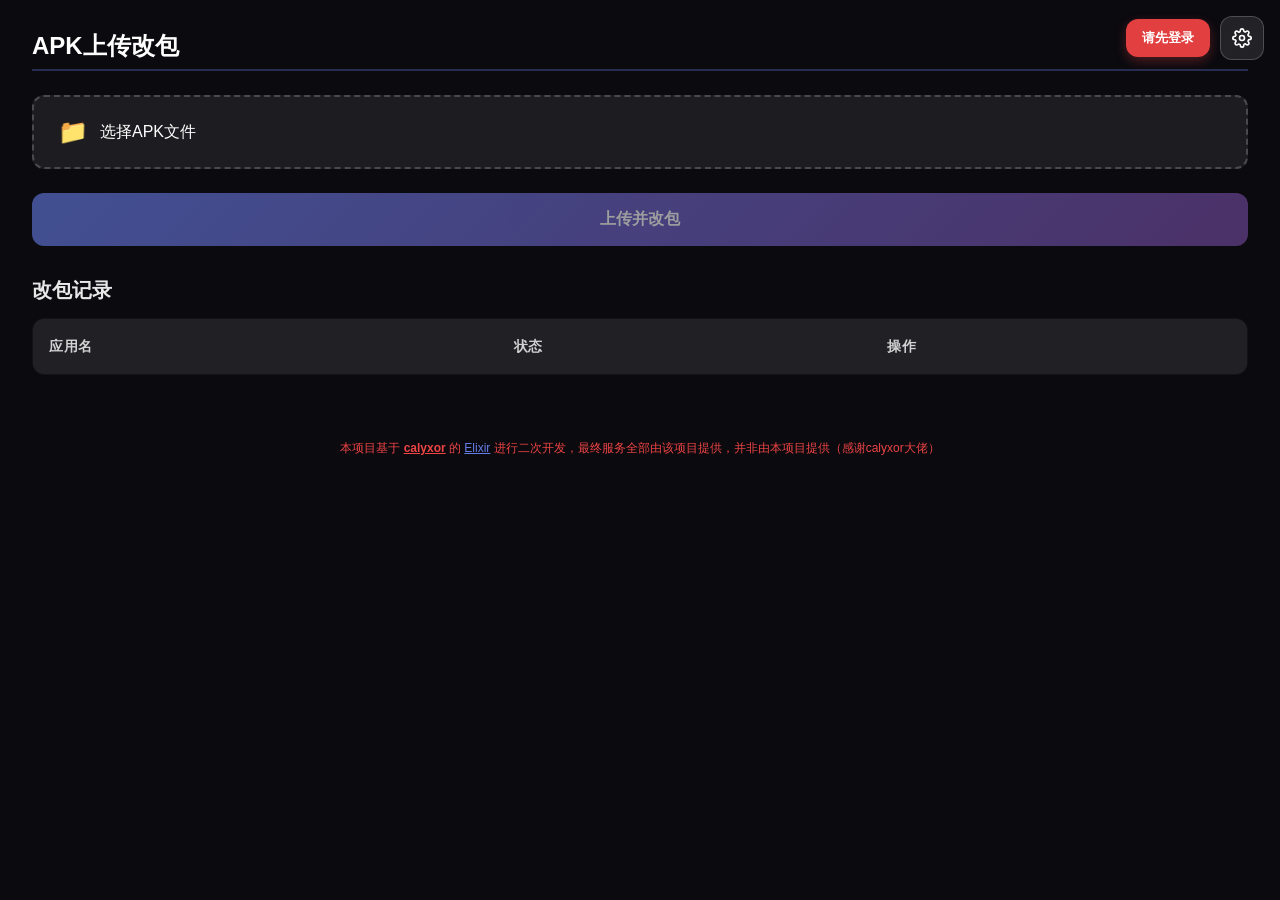
<file: index.html>
<!DOCTYPE html>
<html lang="zh-CN">
<head>
    <meta charset="UTF-8">
    <meta name="viewport" content="width=device-width, initial-scale=1.0">
    <meta http-equiv="Content-Security-Policy" content="default-src 'self'; script-src 'self'; style-src 'self' 'unsafe-inline'; img-src 'self' data:; connect-src 'self'; font-src 'self'; object-src 'none'; frame-ancestors 'none'; base-uri 'self'; form-action 'self'">
    <title>Elixir热更新</title>
    <link rel="icon" type="image/svg+xml" href="assets/img/favicon.svg">
    <link rel="stylesheet" href="assets/css/style.css">
</head>
<body>
    <div id="elixir-header-buttons">
        <button id="login-btn" class="login-btn">
          请先登录
        </button>
        <div id="elixir-settings-btn">
            <svg xmlns="http://www.w3.org/2000/svg" width="20" height="20" viewBox="0 0 24 24" fill="none" stroke="currentColor" stroke-width="2" stroke-linecap="round" stroke-linejoin="round">
                <circle cx="12" cy="12" r="3"></circle>
                <path d="M19.4 15a1.65 1.65 0 0 0 .33 1.82l.06.06a2 2 0 0 1 0 2.83 2 2 0 0 1-2.83 0l-.06-.06a1.65 1.65 0 0 0-1.82-.33 1.65 1.65 0 0 0-1 1.51V21a2 2 0 0 1-2 2 2 2 0 0 1-2-2v-.09A1.65 1.65 0 0 0 9 19.4a1.65 1.65 0 0 0-1.82.33l-.06.06a2 2 0 0 1-2.83 0 2 2 0 0 1 0-2.83l.06-.06a1.65 1.65 0 0 0 .33-1.82 1.65 1.65 0 0 0-1.51-1H3a2 2 0 0 1-2-2 2 2 0 0 1 2-2h.09A1.65 1.65 0 0 0 4.6 9a1.65 1.65 0 0 0-.33-1.82l-.06-.06a2 2 0 0 1 0-2.83 2 2 0 0 1 2.83 0l.06.06a1.65 1.65 0 0 0 1.82.33H9a1.65 1.65 0 0 0 1-1.51V3a2 2 0 0 1 2-2 2 2 0 0 1 2 2v.09a1.65 1.65 0 0 0 1 1.51 1.65 1.65 0 0 0 1.82-.33l.06-.06a2 2 0 0 1 2.83 0 2 2 0 0 1 0 2.83l-.06.06a1.65 1.65 0 0 0-.33 1.82V9a1.65 1.65 0 0 0 1.51 1H21a2 2 0 0 1 2 2 2 2 0 0 1-2 2h-.09a1.65 1.65 0 0 0-1.51 1z"></path>
            </svg>
        </div>
    </div>

    <div id="elixir-settings-panel">
        <div class="settings-header">
            <span>隐藏包名</span>
            <button class="settings-close-btn">×</button>
        </div>
        <div class="settings-content">
            <div id="settings-package-list"></div>
            <button id="settings-add-btn" class="settings-add-btn">
                <span>+</span> 添加包名
            </button>
        </div>
    </div>

    <div class="dashboard-container">
        <div class="dashboard-content">
            <div class="dashboard-section">
                <h2 class="section-title">APK上传改包</h2>
                <div class="upload-section">
                    <div class="file-uploader">
                        <input id="apk-upload" type="file" accept=".apk" class="file-input">
                        <label for="apk-upload" class="file-label">
                            <span class="upload-icon">📁</span> 选择APK文件
                        </label>
                    </div>
                    <button class="primary-btn" disabled>上传并改包</button>
                </div>

                <div class="records-section">
                    <h3 class="records-title">改包记录</h3>
                    <div class="records-table-container">
                        <table class="records-table">
                            <thead>
                                <tr>
                                    <th>应用名</th>
                                    <th>状态</th>
                                    <th>操作</th>
                                </tr>
                            </thead>
                            <tbody id="records-tbody">
                            </tbody>
                        </table>
                    </div>
                </div>
            </div>
        </div>
    </div>

    <div class="copyright">
        本项目基于
        <span class="author" title="QQ号: 3463448740">calyxor</span>
        的
        <a href="https://open.lihouse.xyz/elixir" target="_blank" rel="noopener noreferrer" class="original-link" title="QQ群:973647739">Elixir</a>
        进行二次开发，最终服务全部由该项目提供，并非由本项目提供（感谢calyxor大佬）
    </div>

    <script src="assets/js/cookie-manager.js"></script>
    <script src="assets/js/config.js"></script>
    <script src="assets/js/login.js"></script>
    <script src="assets/js/app.js"></script>
</body>
</html>
</file>
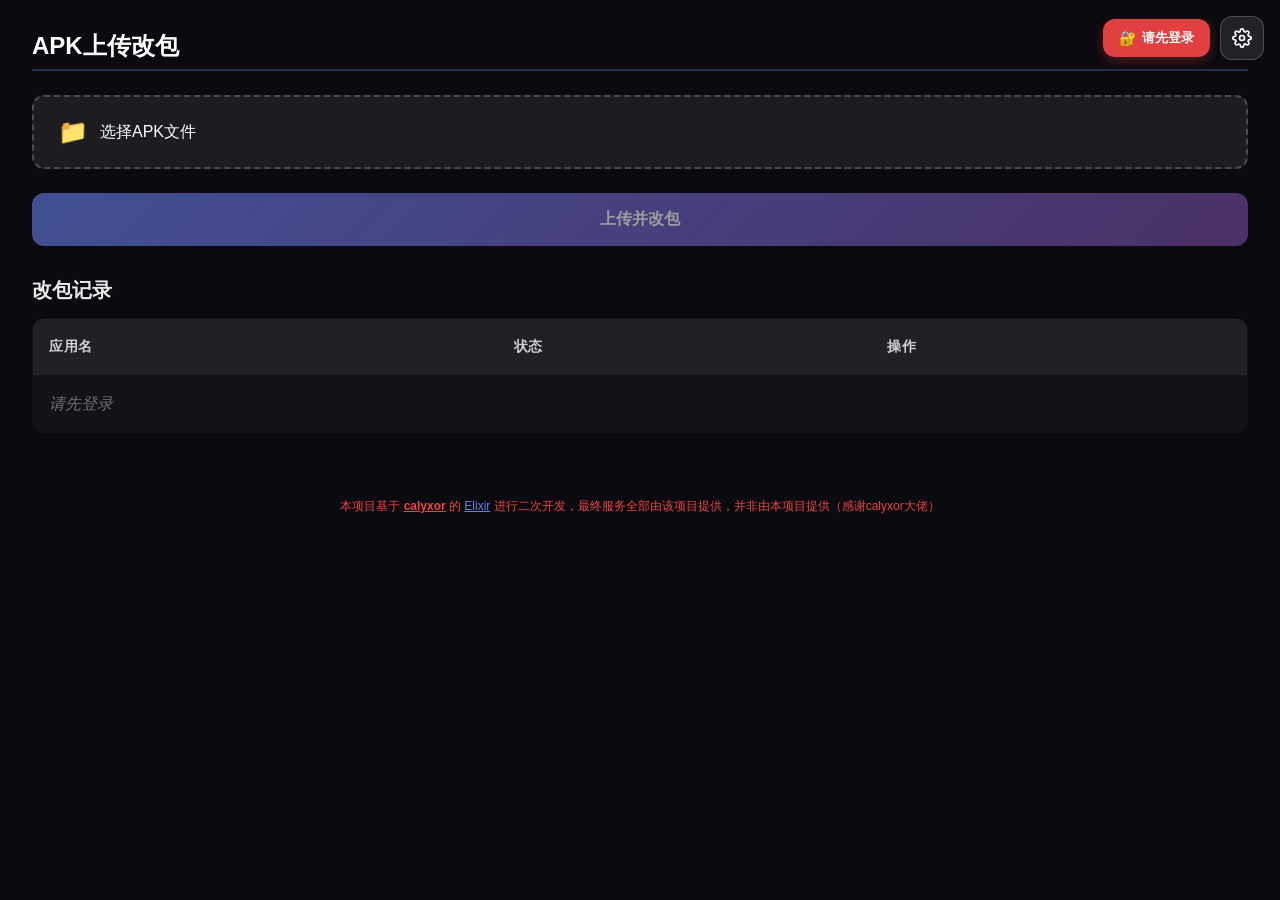
<file: elixir-web/index.html>
<!DOCTYPE html>
<html lang="zh-CN">
<head>
    <meta charset="UTF-8">
    <meta name="viewport" content="width=device-width, initial-scale=1.0">
    <title>Elixir热更新</title>
    <link rel="icon" type="image/svg+xml" href="assets/img/favicon.svg">
    <link rel="stylesheet" href="assets/css/style.css">
</head>
<body>
    <!-- 顶部按钮容器 -->
    <div id="elixir-header-buttons">
        <!-- 登录按钮 -->
        <button id="login-btn" class="login-btn">
            <span class="login-icon">🔐</span> 请先登录
        </button>
        
        <!-- 设置按钮 -->
        <div id="elixir-settings-btn">
            <svg xmlns="http://www.w3.org/2000/svg" width="20" height="20" viewBox="0 0 24 24" fill="none" stroke="currentColor" stroke-width="2" stroke-linecap="round" stroke-linejoin="round">
                <circle cx="12" cy="12" r="3"></circle>
                <path d="M19.4 15a1.65 1.65 0 0 0 .33 1.82l.06.06a2 2 0 0 1 0 2.83 2 2 0 0 1-2.83 0l-.06-.06a1.65 1.65 0 0 0-1.82-.33 1.65 1.65 0 0 0-1 1.51V21a2 2 0 0 1-2 2 2 2 0 0 1-2-2v-.09A1.65 1.65 0 0 0 9 19.4a1.65 1.65 0 0 0-1.82.33l-.06.06a2 2 0 0 1-2.83 0 2 2 0 0 1 0-2.83l.06-.06a1.65 1.65 0 0 0 .33-1.82 1.65 1.65 0 0 0-1.51-1H3a2 2 0 0 1-2-2 2 2 0 0 1 2-2h.09A1.65 1.65 0 0 0 4.6 9a1.65 1.65 0 0 0-.33-1.82l-.06-.06a2 2 0 0 1 0-2.83 2 2 0 0 1 2.83 0l.06.06a1.65 1.65 0 0 0 1.82.33H9a1.65 1.65 0 0 0 1-1.51V3a2 2 0 0 1 2-2 2 2 0 0 1 2 2v.09a1.65 1.65 0 0 0 1 1.51 1.65 1.65 0 0 0 1.82-.33l.06-.06a2 2 0 0 1 2.83 0 2 2 0 0 1 0 2.83l-.06.06a1.65 1.65 0 0 0-.33 1.82V9a1.65 1.65 0 0 0 1.51 1H21a2 2 0 0 1 2 2 2 2 0 0 1-2 2h-.09a1.65 1.65 0 0 0-1.51 1z"></path>
            </svg>
        </div>
    </div>

    <!-- 设置面板 -->
    <div id="elixir-settings-panel">
        <div class="settings-header">
            <span>隐藏包名</span>
            <button class="settings-close-btn">×</button>
        </div>
        <div class="settings-content">
            <div id="settings-package-list"></div>
            <button id="settings-add-btn" class="settings-add-btn">
                <span>+</span> 添加包名
            </button>
        </div>
    </div>

    <!-- 主内容 -->
    <div class="dashboard-container">
        <div class="dashboard-content">
            <div class="dashboard-section">
                <h2 class="section-title">APK上传改包</h2>
                <div class="upload-section">
                    <div class="file-uploader">
                        <input id="apk-upload" type="file" accept=".apk" class="file-input">
                        <label for="apk-upload" class="file-label">
                            <span class="upload-icon">📁</span> 选择APK文件
                        </label>
                    </div>
                    <button class="primary-btn" disabled>上传并改包</button>
                </div>

                <div class="records-section">
                    <h3 class="records-title">改包记录</h3>
                    <div class="records-table-container">
                        <table class="records-table">
                            <thead>
                                <tr>
                                    <th>应用名</th>
                                    <th>状态</th>
                                    <th>操作</th>
                                </tr>
                            </thead>
                            <tbody id="records-tbody">
                                <!-- 数据由JS生成 -->
                            </tbody>
                        </table>
                    </div>
                </div>
            </div>
        </div>
    </div>

    <!-- 版权信息 -->
    <div class="copyright">
        本项目基于
        <span class="author" title="QQ号: 3463448740">calyxor</span>
        的
        <a href="https://open.lihouse.xyz/elixir" target="_blank" class="original-link" title="QQ群:973647739">Elixir</a>
        进行二次开发，最终服务全部由该项目提供，并非由本项目提供（感谢calyxor大佬）
    </div>

    <script src="assets/js/config.js"></script>
    <script src="assets/js/login.js"></script>
    <script src="assets/js/app.js"></script>
</body>
</html>
</file>
<file: assets/css/style.css>
* {
    margin: 0;
    padding: 0;
    box-sizing: border-box;
}

:root {
    --primary-gradient: linear-gradient(135deg, #667eea 0%, #764ba2 100%);
    --secondary-gradient: linear-gradient(135deg, #f093fb 0%, #f5576c 100%);
    --accent-gradient: linear-gradient(135deg, #4facfe 0%, #00f2fe 100%);
    --dark-bg: #0a0a0f;
    --darker-bg: #05050a;
    --card-bg: rgba(255, 255, 255, .05);
    --card-border: rgba(255, 255, 255, .1);
    --text-primary: #ffffff;
    --text-secondary: rgba(255, 255, 255, .8);
    --text-tertiary: rgba(255, 255, 255, .6);
    --text-muted: rgba(255, 255, 255, .4);
    --font-family: 'Segoe UI', 'Microsoft YaHei', 'PingFang SC', sans-serif;
    --font-size-xs: .875rem;
    --font-size-sm: 1rem;
    --font-size-md: 1.125rem;
    --font-size-lg: 1.25rem;
    --font-size-xl: 1.5rem;
    --radius-sm: 8px;
    --radius-md: 12px;
    --radius-lg: 16px;
    --transition-normal: .3s ease;
}

html {
    scroll-behavior: smooth;
    overflow-x: hidden;
}

body {
    font-family: var(--font-family);
    font-size: var(--font-size-sm);
    line-height: 1.6;
    font-weight: 400;
    color: var(--text-primary);
    background-color: var(--dark-bg);
    margin: 0;
    padding: 0;
    min-width: 320px;
    min-height: 100vh;
    overflow-x: hidden;
    -webkit-font-smoothing: antialiased;
    -moz-osx-font-smoothing: grayscale;
}

h1, h2, h3, h4, h5, h6 {
    font-weight: 700;
    line-height: 1.2;
    margin: 0;
    color: var(--text-primary);
}

h2 {
    font-size: var(--font-size-xl);
}

h3 {
    font-size: var(--font-size-lg);
}

button {
    font-family: inherit;
    font-size: inherit;
    font-weight: 500;
    border: none;
    border-radius: var(--radius-md);
    cursor: pointer;
    transition: all var(--transition-normal);
    position: relative;
    overflow: hidden;
}

button:focus {
    outline: none;
}

#elixir-header-buttons {
    position: fixed;
    top: 16px;
    right: 16px;
    display: flex;
    align-items: center;
    gap: 10px;
    z-index: 99999;
}

#elixir-settings-btn {
    width: 44px;
    height: 44px;
    background: rgba(255, 255, 255, 0.1);
    border: 1px solid rgba(255, 255, 255, 0.2);
    border-radius: 12px;
    cursor: pointer;
    display: flex;
    align-items: center;
    justify-content: center;
    font-size: 20px;
    color: #fff;
    backdrop-filter: blur(10px);
    transition: all 0.3s ease;
}

#elixir-settings-btn:hover {
    background: rgba(255, 255, 255, 0.2);
    border-color: rgba(255, 255, 255, 0.4);
    transform: scale(1.05);
}

#elixir-settings-panel {
    position: fixed;
    top: 70px;
    right: 16px;
    width: 340px;
    background: rgba(10, 10, 15, 0.95);
    border: 1px solid rgba(255, 255, 255, 0.1);
    border-radius: 16px;
    box-shadow: 0 8px 32px rgba(0, 0, 0, 0.4);
    z-index: 99999;
    font-family: var(--font-family);
    font-size: 14px;
    display: none;
    backdrop-filter: blur(20px);
    animation: slideInRight 0.3s ease;
}

@keyframes slideInRight {
    from {
        opacity: 0;
        transform: translateX(20px);
    }
    to {
        opacity: 1;
        transform: translateX(0);
    }
}

#elixir-settings-panel.show {
    display: block;
}

#elixir-settings-panel .settings-header {
    display: flex;
    justify-content: space-between;
    align-items: center;
    padding: 16px;
    border-bottom: 1px solid rgba(255, 255, 255, 0.1);
}

#elixir-settings-panel .settings-header span:first-child {
    font-weight: 600;
    color: #fff;
    font-size: 15px;
}

#elixir-settings-panel .settings-close-btn {
    width: 32px;
    height: 32px;
    border: none;
    border-radius: 50%;
    background: rgba(255, 255, 255, 0.1);
    color: rgba(255, 255, 255, 0.7);
    cursor: pointer;
    font-size: 18px;
    line-height: 1;
    display: flex;
    align-items: center;
    justify-content: center;
    transition: all 0.2s ease;
    text-align: center;
    font-weight: bold;
    font-family: 'Segoe UI', 'Microsoft YaHei', sans-serif;
}

#elixir-settings-panel .settings-close-btn:hover {
    background: rgba(255, 255, 255, 0.2);
    color: #fff;
}

#elixir-settings-panel .settings-content {
    padding: 16px;
    max-height: 320px;
    overflow-y: auto;
}

#elixir-settings-panel .settings-item {
    display: flex;
    align-items: center;
    gap: 8px;
    margin-bottom: 10px;
}

#elixir-settings-panel .settings-item input {
    flex: 1;
    padding: 10px 14px;
    border: 1px solid rgba(255, 255, 255, 0.2);
    border-radius: 8px;
    font-size: 13px;
    outline: none;
    background: rgba(255, 255, 255, 0.05);
    color: #fff;
    transition: all 0.2s ease;
}

#elixir-settings-panel .settings-item input:focus {
    border-color: #667eea;
    background: rgba(255, 255, 255, 0.08);
}

#elixir-settings-panel .settings-item input::placeholder {
    color: rgba(255, 255, 255, 0.4);
}

#elixir-settings-panel .settings-remove-btn {
    width: 40px;
    height: 40px;
    border: 1px solid rgba(255, 255, 255, 0.2);
    border-radius: 8px;
    background: rgba(255, 255, 255, 0.05);
    color: rgba(255, 255, 255, 0.6);
    cursor: pointer;
    font-size: 18px;
    line-height: 1;
    flex: none;
    display: flex;
    align-items: center;
    justify-content: center;
    transition: all 0.2s ease;
    text-align: center;
    font-weight: bold;
    font-family: 'Segoe UI', 'Microsoft YaHei', sans-serif;
}

#elixir-settings-panel .settings-remove-btn:hover {
    background: rgba(239, 68, 68, 0.2);
    border-color: rgba(239, 68, 68, 0.5);
    color: #ef4444;
}

#elixir-settings-panel .settings-add-btn {
    width: 100%;
    padding: 12px;
    border: 1px dashed rgba(255, 255, 255, 0.2);
    border-radius: 8px;
    background: rgba(255, 255, 255, 0.03);
    color: #667eea;
    cursor: pointer;
    font-size: 16px;
    font-weight: 500;
    display: flex;
    align-items: center;
    justify-content: center;
    gap: 8px;
    transition: all 0.2s ease;
}

#elixir-settings-panel .settings-add-btn:hover {
    background: rgba(102, 126, 234, 0.1);
    border-color: #667eea;
}

.dashboard-container {
    background: transparent;
    color: #fff;
    padding: 2rem;
    position: relative;
    overflow-x: hidden;
}

.dashboard-content {
    display: grid;
    grid-template-columns: repeat(auto-fit, minmax(500px, 1fr));
    gap: 2rem;
    max-width: 1400px;
    margin: 0 auto;
}

.section-title {
    font-size: 1.5rem;
    font-weight: 600;
    margin-bottom: 1.5rem;
    color: #fff;
    border-bottom: 2px solid rgba(102, 126, 234, .3);
    padding-bottom: .5rem;
}

.upload-section {
    display: flex;
    flex-direction: column;
    gap: 1.5rem;
}

.file-uploader {
    position: relative;
    display: flex;
    align-items: center;
}

.file-input {
    position: absolute;
    opacity: 0;
    width: 100%;
    height: 100%;
    cursor: pointer;
    z-index: 2;
}

.file-label {
    display: flex;
    align-items: center;
    gap: .75rem;
    padding: 1rem 1.5rem;
    background: rgba(255, 255, 255, 0.08);
    border: 2px dashed rgba(255, 255, 255, 0.2);
    border-radius: 12px;
    cursor: pointer;
    transition: all .3s ease;
    width: 100%;
    box-sizing: border-box;
}

.file-label:hover {
    background: rgba(255, 255, 255, 0.12);
    border-color: rgba(102, 126, 234, 0.5);
}

.upload-icon {
    font-size: 1.5rem;
}

.primary-btn {
    padding: 1rem 2rem;
    background: linear-gradient(135deg, #667eea, #764ba2);
    color: #fff;
    border: none;
    border-radius: 12px;
    font-size: 1rem;
    font-weight: 600;
    cursor: pointer;
    transition: all .3s ease;
    box-shadow: 0 4px 16px rgba(102, 126, 234, 0.3);
}

.primary-btn:hover:not(:disabled) {
    transform: translateY(-2px);
    box-shadow: 0 6px 24px rgba(102, 126, 234, 0.4);
}

.primary-btn:disabled {
    opacity: .6;
    cursor: not-allowed;
    transform: none;
    box-shadow: none;
}

.records-section {
    margin-top: 2rem;
}

.records-title {
    font-size: 1.25rem;
    font-weight: 600;
    margin-bottom: 1rem;
    color: rgba(255, 255, 255, 0.9);
}

.records-table-container {
    overflow-x: auto;
    border-radius: 12px;
}

.records-table {
    width: 100%;
    border-collapse: collapse;
    background: rgba(255, 255, 255, 0.03);
    border-radius: 12px;
    overflow: hidden;
    border: 1px solid rgba(255, 255, 255, 0.08);
}

.records-table th,
.records-table td {
    padding: 1rem;
    text-align: left;
    border-bottom: 1px solid rgba(255, 255, 255, 0.06);
}

.records-table th {
    background: rgba(255, 255, 255, 0.06);
    font-weight: 600;
    color: rgba(255, 255, 255, 0.8);
    font-size: 0.875rem;
    text-transform: uppercase;
    letter-spacing: 0.5px;
}

.records-table tbody tr:last-child td {
    border-bottom: none;
}

.records-table tbody tr:hover {
    background: rgba(255, 255, 255, 0.04);
}

.package-name {
    font-family: monospace;
    max-width: 200px;
    overflow: hidden;
    text-overflow: ellipsis;
    white-space: nowrap;
}

.tooltip-container {
    position: relative;
    display: inline-block;
}

.tooltip {
    position: absolute;
    top: -30px;
    left: 50%;
    transform: translateX(-50%);
    background: rgba(0, 0, 0, 0.95);
    color: #fff;
    padding: 6px 12px;
    border-radius: 6px;
    font-size: 0.875rem;
    white-space: nowrap;
    z-index: 1000;
    opacity: 0;
    visibility: hidden;
    transition: all .3s ease;
    pointer-events: none;
}

.tooltip-container:hover .tooltip {
    opacity: 1;
    visibility: visible;
    top: -40px;
}

.elixir-text-container {
    display: flex;
    flex-direction: column;
    gap: 4px;
}

.elixir-package-text {
    font-family: var(--font-family);
    font-size: 14px;
    color: #fff;
    text-align: left;
    display: block;
    font-weight: 600;
}

.elixir-package-name {
    font-family: 'Consolas', 'Monaco', monospace;
    font-size: 12px;
    color: rgba(255, 255, 255, 0.5);
    text-align: left;
    display: block;
    word-break: break-all;
    max-width: 300px;
    padding-top: 4px;
    border-top: 1px solid rgba(255, 255, 255, 0.1);
}

.status-badge {
    display: inline-block;
    padding: .25rem .75rem;
    border-radius: 20px;
    font-size: 0.875rem;
    font-weight: 600;
}

.status-badge.success {
    background: rgba(72, 187, 120, 0.2);
    color: #48bb78;
}

.status-badge.failure {
    background: rgba(239, 68, 68, 0.2);
    color: #ef4444;
}

.status-badge.queued {
    background: rgba(250, 204, 21, 0.2);
    color: #facc15;
}

.status-badge.processing {
    background: rgba(96, 165, 250, 0.2);
    color: #60a5fa;
}

.download-btn {
    padding: .5rem 1rem;
    background: rgba(255, 255, 255, 0.08);
    color: #fff;
    border: 1px solid rgba(255, 255, 255, 0.15);
    backdrop-filter: blur(10px);
    border-radius: 6px;
    cursor: pointer;
    transition: all .3s ease;
    font-size: 0.875rem;
}

.download-btn:hover:not(:disabled) {
    background: rgba(255, 255, 255, 0.15);
    transform: translateY(-2px);
}

.download-btn:disabled {
    opacity: .4;
    cursor: not-allowed;
}

.records-table tbody tr[data-elixir-hidden] {
    display: none !important;
}

.no-records {
    text-align: center;
    padding: 3rem;
    color: rgba(255, 255, 255, 0.4);
    font-style: italic;
}

::-webkit-scrollbar {
    width: 8px;
    height: 8px;
}

::-webkit-scrollbar-track {
    background: rgba(255, 255, 255, 0.05);
}

::-webkit-scrollbar-thumb {
    background: linear-gradient(180deg, #667eea, #764ba2);
    border-radius: 4px;
}

::-webkit-scrollbar-thumb:hover {
    background: linear-gradient(180deg, #764ba2, #667eea);
}

@media(max-width: 1100px) {
    .dashboard-content {
        grid-template-columns: 1fr;
    }
}

@media(max-width: 768px) {
    .dashboard-container {
        padding: 1rem;
    }

    .file-label {
        padding: .75rem 1.25rem;
    }

    .records-table th,
    .records-table td {
        padding: .75rem;
        font-size: 0.875rem;
    }

    .package-name {
        max-width: 150px;
    }

    #elixir-settings-panel {
        width: calc(100% - 32px);
    }
}

@media(max-width: 768px) {
    #elixir-header-buttons {
        top: 12px;
        right: 12px;
        gap: 8px;
    }

    .login-btn {
        padding: 8px 12px;
        font-size: 12px;
    }

    .login-btn span.login-icon {
        display: none;
    }

    #elixir-settings-btn {
        width: 40px;
        height: 40px;
    }

    .dashboard-content {
        grid-template-columns: 1fr;
        gap: 1.5rem;
    }
}

@media(max-width: 480px) {
    .file-label {
        flex-direction: column;
        text-align: center;
        gap: .5rem;
    }

    .upload-icon {
        font-size: 2rem;
    }

    .records-table {
        font-size: 0.8rem;
    }

    .records-table th,
    .records-table td {
        padding: .5rem;
    }

    .elixir-package-name {
        max-width: 150px;
    }
}

.copyright {
    text-align: center;
    padding: 2rem 1rem;
    color: #ef4444;
    font-size: 12px;
    line-height: 1.6;
}

.copyright .author {
    font-weight: 600;
    text-decoration: underline;
    cursor: help;
}

.copyright .original-link {
    color: #667eea;
    text-decoration: underline;
}

.copyright .original-link:hover {
    color: #764ba2;
}

.login-btn {
    padding: 10px 16px;
    background: rgba(239, 68, 68, 0.95);
    border: none;
    border-radius: 12px;
    font-size: 13px;
    font-weight: 600;
    cursor: pointer;
    transition: all 0.2s ease;
    display: flex;
    align-items: center;
    gap: 6px;
    color: #fff;
    backdrop-filter: blur(10px);
    box-shadow: 0 4px 12px rgba(239, 68, 68, 0.3);
}

.login-btn:hover {
    background: rgba(239, 68, 68, 1);
    transform: translateY(-1px);
}

.login-btn.hidden {
    display: none;
}

.login-icon {
    font-size: 14px;
}

.login-modal {
    position: fixed;
    top: 0;
    left: 0;
    width: 100%;
    height: 100%;
    z-index: 99999;
    display: flex;
    align-items: center;
    justify-content: center;
    opacity: 0;
    pointer-events: none;
    transition: opacity 0.3s ease;
}

.login-modal.show {
    opacity: 1;
    pointer-events: auto;
}

.login-modal-overlay {
    position: absolute;
    top: 0;
    left: 0;
    width: 100%;
    height: 100%;
    background: rgba(0, 0, 0, 0.7);
    backdrop-filter: blur(5px);
}

.login-modal-content {
    position: relative;
    width: 100%;
    max-width: 400px;
    background: rgba(10, 10, 15, 0.98);
    border: 1px solid rgba(255, 255, 255, 0.1);
    border-radius: 16px;
    overflow: hidden;
    box-shadow: 0 20px 60px rgba(0, 0, 0, 0.5);
    animation: modalSlideIn 0.3s ease;
}

@keyframes modalSlideIn {
    from {
        opacity: 0;
        transform: translateY(-20px) scale(0.95);
    }
    to {
        opacity: 1;
        transform: translateY(0) scale(1);
    }
}

.login-modal-header {
    display: flex;
    justify-content: space-between;
    align-items: center;
    padding: 20px 24px;
    border-bottom: 1px solid rgba(255, 255, 255, 0.1);
}

.login-modal-header h3 {
    margin: 0;
    font-size: 18px;
    font-weight: 600;
    color: #fff;
}

.login-modal-close {
    width: 32px;
    height: 32px;
    border: none;
    border-radius: 50%;
    background: rgba(255, 255, 255, 0.1);
    color: rgba(255, 255, 255, 0.7);
    cursor: pointer;
    font-size: 18px;
    line-height: 1;
    display: flex;
    align-items: center;
    justify-content: center;
    transition: all 0.2s ease;
    text-align: center;
    font-weight: bold;
    font-family: 'Segoe UI', 'Microsoft YaHei', sans-serif;
}

.login-modal-close:hover {
    background: rgba(255, 255, 255, 0.2);
    color: #fff;
}

.login-modal-body {
    padding: 24px;
}

.login-modal-body .form-group {
    margin-bottom: 16px;
}

.login-modal-body .form-group label {
    display: block;
    margin-bottom: 8px;
    font-size: 14px;
    font-weight: 500;
    color: rgba(255, 255, 255, 0.8);
}

.login-modal-body .form-group input {
    width: 100%;
    padding: 12px 16px;
    border: 1px solid rgba(255, 255, 255, 0.2);
    border-radius: 10px;
    font-size: 14px;
    outline: none;
    background: rgba(255, 255, 255, 0.05);
    color: #fff;
    box-sizing: border-box;
    transition: all 0.2s ease;
}

.login-modal-body .form-group input:focus {
    border-color: #667eea;
    background: rgba(255, 255, 255, 0.08);
}

.login-modal-body .form-group input::placeholder {
    color: rgba(255, 255, 255, 0.4);
}

.login-modal-body .form-error {
    display: none;
    margin-top: 6px;
    font-size: 12px;
    color: #ef4444;
}

.login-submit-btn {
    width: 100%;
    padding: 14px;
    border: none;
    border-radius: 10px;
    background: linear-gradient(135deg, #667eea 0%, #764ba2 100%);
    color: #fff;
    font-size: 15px;
    font-weight: 600;
    cursor: pointer;
    transition: all 0.2s ease;
    margin-top: 8px;
}

.login-submit-btn:hover:not(:disabled) {
    transform: translateY(-1px);
    box-shadow: 0 4px 15px rgba(102, 126, 234, 0.4);
}

.login-submit-btn:disabled {
    opacity: 0.7;
    cursor: not-allowed;
}

.login-tip {
    margin-top: 16px;
    font-size: 12px;
    color: rgba(255, 255, 255, 0.4);
    text-align: center;
    line-height: 1.5;
}

.login-modal-body .form-group input.error {
    border-color: #ef4444 !important;
    background: rgba(239, 68, 68, 0.1) !important;
}

.login-privacy-notice {
    margin-top: 12px;
    font-size: 11px;
    color: #ef4444;
    text-align: center;
    line-height: 1.5;
}
</file>
<file: elixir-web/assets/css/style.css>
* {
    margin: 0;
    padding: 0;
    box-sizing: border-box;
}

:root {
    --primary-gradient: linear-gradient(135deg, #667eea 0%, #764ba2 100%);
    --secondary-gradient: linear-gradient(135deg, #f093fb 0%, #f5576c 100%);
    --accent-gradient: linear-gradient(135deg, #4facfe 0%, #00f2fe 100%);
    --dark-bg: #0a0a0f;
    --darker-bg: #05050a;
    --card-bg: rgba(255, 255, 255, .05);
    --card-border: rgba(255, 255, 255, .1);
    --text-primary: #ffffff;
    --text-secondary: rgba(255, 255, 255, .8);
    --text-tertiary: rgba(255, 255, 255, .6);
    --text-muted: rgba(255, 255, 255, .4);
    --font-family: 'Segoe UI', 'Microsoft YaHei', 'PingFang SC', sans-serif;
    --font-size-xs: .875rem;
    --font-size-sm: 1rem;
    --font-size-md: 1.125rem;
    --font-size-lg: 1.25rem;
    --font-size-xl: 1.5rem;
    --radius-sm: 8px;
    --radius-md: 12px;
    --radius-lg: 16px;
    --transition-normal: .3s ease;
}

html {
    scroll-behavior: smooth;
    overflow-x: hidden;
}

body {
    font-family: var(--font-family);
    font-size: var(--font-size-sm);
    line-height: 1.6;
    font-weight: 400;
    color: var(--text-primary);
    background-color: var(--dark-bg);
    margin: 0;
    padding: 0;
    min-width: 320px;
    min-height: 100vh;
    overflow-x: hidden;
    -webkit-font-smoothing: antialiased;
    -moz-osx-font-smoothing: grayscale;
}

h1, h2, h3, h4, h5, h6 {
    font-weight: 700;
    line-height: 1.2;
    margin: 0;
    color: var(--text-primary);
}

h2 {
    font-size: var(--font-size-xl);
}

h3 {
    font-size: var(--font-size-lg);
}

button {
    font-family: inherit;
    font-size: inherit;
    font-weight: 500;
    border: none;
    border-radius: var(--radius-md);
    cursor: pointer;
    transition: all var(--transition-normal);
    position: relative;
    overflow: hidden;
}

button:focus {
    outline: none;
}

/* 顶部按钮容器 */
#elixir-header-buttons {
    position: fixed;
    top: 16px;
    right: 16px;
    display: flex;
    align-items: center;
    gap: 10px;
    z-index: 99999;
}

/* 设置按钮 */
#elixir-settings-btn {
    width: 44px;
    height: 44px;
    background: rgba(255, 255, 255, 0.1);
    border: 1px solid rgba(255, 255, 255, 0.2);
    border-radius: 12px;
    cursor: pointer;
    display: flex;
    align-items: center;
    justify-content: center;
    font-size: 20px;
    color: #fff;
    backdrop-filter: blur(10px);
    transition: all 0.3s ease;
}

#elixir-settings-btn:hover {
    background: rgba(255, 255, 255, 0.2);
    border-color: rgba(255, 255, 255, 0.4);
    transform: scale(1.05);
}

/* 设置面板 */
#elixir-settings-panel {
    position: fixed;
    top: 70px;
    right: 16px;
    width: 340px;
    background: rgba(10, 10, 15, 0.95);
    border: 1px solid rgba(255, 255, 255, 0.1);
    border-radius: 16px;
    box-shadow: 0 8px 32px rgba(0, 0, 0, 0.4);
    z-index: 99999;
    font-family: var(--font-family);
    font-size: 14px;
    display: none;
    backdrop-filter: blur(20px);
    animation: slideInRight 0.3s ease;
}

@keyframes slideInRight {
    from {
        opacity: 0;
        transform: translateX(20px);
    }
    to {
        opacity: 1;
        transform: translateX(0);
    }
}

#elixir-settings-panel.show {
    display: block;
}

#elixir-settings-panel .settings-header {
    display: flex;
    justify-content: space-between;
    align-items: center;
    padding: 16px;
    border-bottom: 1px solid rgba(255, 255, 255, 0.1);
}

#elixir-settings-panel .settings-header span:first-child {
    font-weight: 600;
    color: #fff;
    font-size: 15px;
}

#elixir-settings-panel .settings-close-btn {
    width: 32px;
    height: 32px;
    border: none;
    border-radius: 50%;
    background: rgba(255, 255, 255, 0.1);
    color: rgba(255, 255, 255, 0.7);
    cursor: pointer;
    font-size: 20px;
    display: flex;
    align-items: center;
    justify-content: center;
    transition: all 0.2s ease;
}

#elixir-settings-panel .settings-close-btn:hover {
    background: rgba(255, 255, 255, 0.2);
    color: #fff;
}

#elixir-settings-panel .settings-content {
    padding: 16px;
    max-height: 320px;
    overflow-y: auto;
}

#elixir-settings-panel .settings-item {
    display: flex;
    align-items: center;
    gap: 8px;
    margin-bottom: 10px;
}

#elixir-settings-panel .settings-item input {
    flex: 1;
    padding: 10px 14px;
    border: 1px solid rgba(255, 255, 255, 0.2);
    border-radius: 8px;
    font-size: 13px;
    outline: none;
    background: rgba(255, 255, 255, 0.05);
    color: #fff;
    transition: all 0.2s ease;
}

#elixir-settings-panel .settings-item input:focus {
    border-color: #667eea;
    background: rgba(255, 255, 255, 0.08);
}

#elixir-settings-panel .settings-item input::placeholder {
    color: rgba(255, 255, 255, 0.4);
}

#elixir-settings-panel .settings-remove-btn {
    width: 40px;
    height: 40px;
    border: 1px solid rgba(255, 255, 255, 0.2);
    border-radius: 8px;
    background: rgba(255, 255, 255, 0.05);
    color: rgba(255, 255, 255, 0.6);
    cursor: pointer;
    font-size: 20px;
    line-height: 1;
    flex: none;
    display: flex;
    align-items: center;
    justify-content: center;
    transition: all 0.2s ease;
}

#elixir-settings-panel .settings-remove-btn:hover {
    background: rgba(239, 68, 68, 0.2);
    border-color: rgba(239, 68, 68, 0.5);
    color: #ef4444;
}

#elixir-settings-panel .settings-add-btn {
    width: 100%;
    padding: 12px;
    border: 1px dashed rgba(255, 255, 255, 0.2);
    border-radius: 8px;
    background: rgba(255, 255, 255, 0.03);
    color: #667eea;
    cursor: pointer;
    font-size: 16px;
    font-weight: 500;
    display: flex;
    align-items: center;
    justify-content: center;
    gap: 8px;
    transition: all 0.2s ease;
}

#elixir-settings-panel .settings-add-btn:hover {
    background: rgba(102, 126, 234, 0.1);
    border-color: #667eea;
}

/* 主容器 */
.dashboard-container {
    background: transparent;
    color: #fff;
    padding: 2rem;
    position: relative;
    overflow-x: hidden;
}

.dashboard-content {
    display: grid;
    grid-template-columns: repeat(auto-fit, minmax(500px, 1fr));
    gap: 2rem;
    max-width: 1400px;
    margin: 0 auto;
}

.section-title {
    font-size: 1.5rem;
    font-weight: 600;
    margin-bottom: 1.5rem;
    color: #fff;
    border-bottom: 2px solid rgba(102, 126, 234, .3);
    padding-bottom: .5rem;
}

/* 上传区域 */
.upload-section {
    display: flex;
    flex-direction: column;
    gap: 1.5rem;
}

.file-uploader {
    position: relative;
    display: flex;
    align-items: center;
}

.file-input {
    position: absolute;
    opacity: 0;
    width: 100%;
    height: 100%;
    cursor: pointer;
    z-index: 2;
}

.file-label {
    display: flex;
    align-items: center;
    gap: .75rem;
    padding: 1rem 1.5rem;
    background: rgba(255, 255, 255, 0.08);
    border: 2px dashed rgba(255, 255, 255, 0.2);
    border-radius: 12px;
    cursor: pointer;
    transition: all .3s ease;
    width: 100%;
    box-sizing: border-box;
}

.file-label:hover {
    background: rgba(255, 255, 255, 0.12);
    border-color: rgba(102, 126, 234, 0.5);
}

.upload-icon {
    font-size: 1.5rem;
}

.primary-btn {
    padding: 1rem 2rem;
    background: linear-gradient(135deg, #667eea, #764ba2);
    color: #fff;
    border: none;
    border-radius: 12px;
    font-size: 1rem;
    font-weight: 600;
    cursor: pointer;
    transition: all .3s ease;
    box-shadow: 0 4px 16px rgba(102, 126, 234, 0.3);
}

.primary-btn:hover:not(:disabled) {
    transform: translateY(-2px);
    box-shadow: 0 6px 24px rgba(102, 126, 234, 0.4);
}

.primary-btn:disabled {
    opacity: .6;
    cursor: not-allowed;
    transform: none;
    box-shadow: none;
}

/* 记录区域 */
.records-section {
    margin-top: 2rem;
}

.records-title {
    font-size: 1.25rem;
    font-weight: 600;
    margin-bottom: 1rem;
    color: rgba(255, 255, 255, 0.9);
}

.records-table-container {
    overflow-x: auto;
    border-radius: 12px;
}

.records-table {
    width: 100%;
    border-collapse: collapse;
    background: rgba(255, 255, 255, 0.03);
    border-radius: 12px;
    overflow: hidden;
    border: 1px solid rgba(255, 255, 255, 0.08);
}

.records-table th,
.records-table td {
    padding: 1rem;
    text-align: left;
    border-bottom: 1px solid rgba(255, 255, 255, 0.06);
}

.records-table th {
    background: rgba(255, 255, 255, 0.06);
    font-weight: 600;
    color: rgba(255, 255, 255, 0.8);
    font-size: 0.875rem;
    text-transform: uppercase;
    letter-spacing: 0.5px;
}

.records-table tbody tr:last-child td {
    border-bottom: none;
}

.records-table tbody tr:hover {
    background: rgba(255, 255, 255, 0.04);
}

/* 包名显示 */
.package-name {
    font-family: monospace;
    max-width: 200px;
    overflow: hidden;
    text-overflow: ellipsis;
    white-space: nowrap;
}

.tooltip-container {
    position: relative;
    display: inline-block;
    cursor: help;
}

.tooltip {
    position: absolute;
    top: -30px;
    left: 50%;
    transform: translateX(-50%);
    background: rgba(0, 0, 0, 0.95);
    color: #fff;
    padding: 6px 12px;
    border-radius: 6px;
    font-size: 0.875rem;
    white-space: nowrap;
    z-index: 1000;
    opacity: 0;
    visibility: hidden;
    transition: all .3s ease;
    pointer-events: none;
}

.tooltip-container:hover .tooltip {
    opacity: 1;
    visibility: visible;
    top: -40px;
}

/* 双行显示样式 */
.elixir-text-container {
    display: flex;
    flex-direction: column;
    gap: 4px;
}

.elixir-package-text {
    font-family: var(--font-family);
    font-size: 14px;
    color: #fff;
    text-align: left;
    display: block;
    font-weight: 600;
}

.elixir-package-name {
    font-family: 'Consolas', 'Monaco', monospace;
    font-size: 12px;
    color: rgba(255, 255, 255, 0.5);
    text-align: left;
    display: block;
    word-break: break-all;
    max-width: 300px;
}

/* 状态标签 */
.status-badge {
    display: inline-block;
    padding: .25rem .75rem;
    border-radius: 20px;
    font-size: 0.875rem;
    font-weight: 600;
}

.status-badge.success {
    background: rgba(72, 187, 120, 0.2);
    color: #48bb78;
}

.status-badge.failure {
    background: rgba(239, 68, 68, 0.2);
    color: #ef4444;
}

.status-badge.queued {
    background: rgba(250, 204, 21, 0.2);
    color: #facc15;
}

.status-badge.processing {
    background: rgba(96, 165, 250, 0.2);
    color: #60a5fa;
}

/* 操作按钮 */
.download-btn {
    padding: .5rem 1rem;
    background: rgba(255, 255, 255, 0.08);
    color: #fff;
    border: 1px solid rgba(255, 255, 255, 0.15);
    backdrop-filter: blur(10px);
    border-radius: 6px;
    cursor: pointer;
    transition: all .3s ease;
    font-size: 0.875rem;
}

.download-btn:hover:not(:disabled) {
    background: rgba(255, 255, 255, 0.15);
    transform: translateY(-2px);
}

.download-btn:disabled {
    opacity: .4;
    cursor: not-allowed;
}

/* 隐藏的行 */
.records-table tbody tr[data-elixir-hidden] {
    display: none !important;
}

/* 空状态 */
.no-records {
    text-align: center;
    padding: 3rem;
    color: rgba(255, 255, 255, 0.4);
    font-style: italic;
}

/* 滚动条 */
::-webkit-scrollbar {
    width: 8px;
    height: 8px;
}

::-webkit-scrollbar-track {
    background: rgba(255, 255, 255, 0.05);
}

::-webkit-scrollbar-thumb {
    background: linear-gradient(180deg, #667eea, #764ba2);
    border-radius: 4px;
}

::-webkit-scrollbar-thumb:hover {
    background: linear-gradient(180deg, #764ba2, #667eea);
}

/* 响应式 */
@media(max-width: 1100px) {
    .dashboard-content {
        grid-template-columns: 1fr;
    }
}

@media(max-width: 768px) {
    .dashboard-container {
        padding: 1rem;
    }

    .file-label {
        padding: .75rem 1.25rem;
    }

    .records-table th,
    .records-table td {
        padding: .75rem;
        font-size: 0.875rem;
    }

    .package-name {
        max-width: 150px;
    }

    #elixir-settings-panel {
        width: calc(100% - 32px);
    }
}

@media(max-width: 768px) {
    #elixir-header-buttons {
        top: 12px;
        right: 12px;
        gap: 8px;
    }

    .login-btn {
        padding: 8px 12px;
        font-size: 12px;
    }

    .login-btn span.login-icon {
        display: none;
    }

    #elixir-settings-btn {
        width: 40px;
        height: 40px;
    }

    .dashboard-content {
        grid-template-columns: 1fr;
        gap: 1.5rem;
    }
}

@media(max-width: 480px) {
    .file-label {
        flex-direction: column;
        text-align: center;
        gap: .5rem;
    }

    .upload-icon {
        font-size: 2rem;
    }

    .records-table {
        font-size: 0.8rem;
    }

    .records-table th,
    .records-table td {
        padding: .5rem;
    }

    .elixir-package-name {
        max-width: 150px;
    }
}

/* 版权信息 */
.copyright {
    text-align: center;
    padding: 2rem 1rem;
    color: #ef4444;
    font-size: 12px;
    line-height: 1.6;
}

.copyright .author {
    font-weight: 600;
    text-decoration: underline;
    cursor: help;
}

.copyright .original-link {
    color: #667eea;
    text-decoration: underline;
}

.copyright .original-link:hover {
    color: #764ba2;
}

/* 登录按钮 */
.login-btn {
    padding: 10px 16px;
    background: rgba(239, 68, 68, 0.95);
    border: none;
    border-radius: 12px;
    font-size: 13px;
    font-weight: 600;
    cursor: pointer;
    transition: all 0.2s ease;
    display: flex;
    align-items: center;
    gap: 6px;
    color: #fff;
    backdrop-filter: blur(10px);
    box-shadow: 0 4px 12px rgba(239, 68, 68, 0.3);
}

.login-btn:hover {
    background: rgba(239, 68, 68, 1);
    transform: translateY(-1px);
}

.login-btn.hidden {
    display: none;
}

.login-icon {
    font-size: 14px;
}

/* 登录弹窗 */
.login-modal {
    position: fixed;
    top: 0;
    left: 0;
    width: 100%;
    height: 100%;
    z-index: 99999;
    display: flex;
    align-items: center;
    justify-content: center;
    opacity: 0;
    pointer-events: none;
    transition: opacity 0.3s ease;
}

.login-modal.show {
    opacity: 1;
    pointer-events: auto;
}

.login-modal-overlay {
    position: absolute;
    top: 0;
    left: 0;
    width: 100%;
    height: 100%;
    background: rgba(0, 0, 0, 0.7);
    backdrop-filter: blur(5px);
}

.login-modal-content {
    position: relative;
    width: 100%;
    max-width: 400px;
    background: rgba(10, 10, 15, 0.98);
    border: 1px solid rgba(255, 255, 255, 0.1);
    border-radius: 16px;
    overflow: hidden;
    box-shadow: 0 20px 60px rgba(0, 0, 0, 0.5);
    animation: modalSlideIn 0.3s ease;
}

@keyframes modalSlideIn {
    from {
        opacity: 0;
        transform: translateY(-20px) scale(0.95);
    }
    to {
        opacity: 1;
        transform: translateY(0) scale(1);
    }
}

.login-modal-header {
    display: flex;
    justify-content: space-between;
    align-items: center;
    padding: 20px 24px;
    border-bottom: 1px solid rgba(255, 255, 255, 0.1);
}

.login-modal-header h3 {
    margin: 0;
    font-size: 18px;
    font-weight: 600;
    color: #fff;
}

.login-modal-close {
    width: 32px;
    height: 32px;
    border: none;
    border-radius: 50%;
    background: rgba(255, 255, 255, 0.1);
    color: rgba(255, 255, 255, 0.7);
    cursor: pointer;
    font-size: 20px;
    display: flex;
    align-items: center;
    justify-content: center;
    transition: all 0.2s ease;
}

.login-modal-close:hover {
    background: rgba(255, 255, 255, 0.2);
    color: #fff;
}

.login-modal-body {
    padding: 24px;
}

.login-modal-body .form-group {
    margin-bottom: 16px;
}

.login-modal-body .form-group label {
    display: block;
    margin-bottom: 8px;
    font-size: 14px;
    font-weight: 500;
    color: rgba(255, 255, 255, 0.8);
}

.login-modal-body .form-group input {
    width: 100%;
    padding: 12px 16px;
    border: 1px solid rgba(255, 255, 255, 0.2);
    border-radius: 10px;
    font-size: 14px;
    outline: none;
    background: rgba(255, 255, 255, 0.05);
    color: #fff;
    box-sizing: border-box;
    transition: all 0.2s ease;
}

.login-modal-body .form-group input:focus {
    border-color: #667eea;
    background: rgba(255, 255, 255, 0.08);
}

.login-modal-body .form-group input::placeholder {
    color: rgba(255, 255, 255, 0.4);
}

.login-modal-body .form-error {
    display: none;
    margin-top: 6px;
    font-size: 12px;
    color: #ef4444;
}

.login-submit-btn {
    width: 100%;
    padding: 14px;
    border: none;
    border-radius: 10px;
    background: linear-gradient(135deg, #667eea 0%, #764ba2 100%);
    color: #fff;
    font-size: 15px;
    font-weight: 600;
    cursor: pointer;
    transition: all 0.2s ease;
    margin-top: 8px;
}

.login-submit-btn:hover:not(:disabled) {
    transform: translateY(-1px);
    box-shadow: 0 4px 15px rgba(102, 126, 234, 0.4);
}

.login-submit-btn:disabled {
    opacity: 0.7;
    cursor: not-allowed;
}

.login-tip {
    margin-top: 16px;
    font-size: 12px;
    color: rgba(255, 255, 255, 0.4);
    text-align: center;
    line-height: 1.5;
}

/* 输入框错误样式 */
.login-modal-body .form-group input.error {
    border-color: #ef4444 !important;
    background: rgba(239, 68, 68, 0.1) !important;
}
</file>
